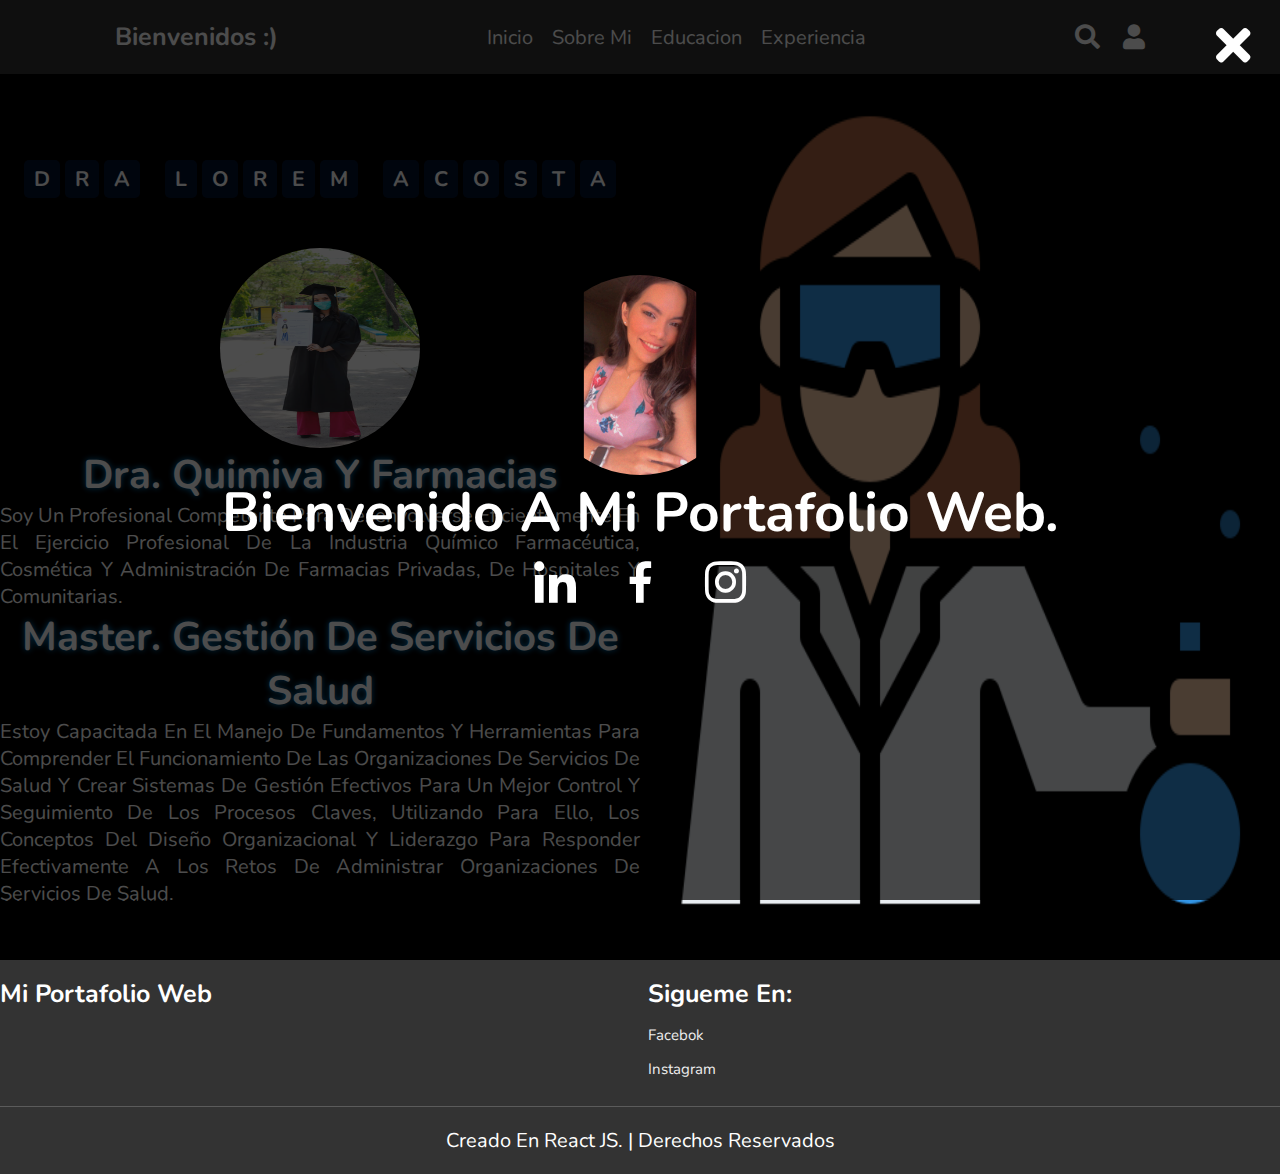
<file: INDEX.html>
<!DOCTYPE html>
<html lang="en">
<head>
    <meta charset="UTF-8">
    <meta name="viewport" content="width=device-width, initial-scale=1.0">
    <title>Dra. Lorem Acosta</title>

    <link rel="stylesheet" href="https://unpkg.com/swiper/swiper-bundle.min.css" />
    <link href='https://unpkg.com/boxicons@2.0.7/css/boxicons.min.css' rel='stylesheet'>
    <!-- font awesome cdn link  -->
    <link rel="stylesheet" href="https://cdnjs.cloudflare.com/ajax/libs/font-awesome/5.15.3/css/all.min.css">

    <!-- custom css file link  -->
    <link rel="stylesheet" href="STYLES.css">

</head>
<body onload="cargarapp()"> 
    
<!-- header section starts  -->

<header>

    <div id="menu-bar" class="fas fa-bars"></div>

    <a href="#" class="logo"><span>Bienvenidos </span>:) </a>

    <nav class="navbar">
        <a href="INDEX.html">Inicio</a>
        <a href="Sobre.html">Sobre mi</a>
        <a href="Educacion.html">Educacion</a>
        <a href="Experiencia.html">Experiencia</a>
    </nav>

    <div class="icons">
        <i class="fas fa-search" id="search-btn"></i>
        <i class="fas fa-user" id="login-btn"></i>
    </div>

    <form action="" class="search-bar-container">
        <input type="search" id="search-bar" placeholder="search here...">
        <label for="search-bar" class="fas fa-search"></label>
    </form>

</header>

<!-- header section ends -->

<!-- login form container  -->

<div class="login-form-container">

    <i class="fas fa-times" id="form-close"></i>

    <div class="lorem-data">
        <img src="IMG4.jpg" alt="">
        <h3>Bienvenido a mi portafolio web.</h3>
        <div class="sociales">
            <a href="https://www.linkedin.com/search/results/all/?keywords=lorem%20acosta&origin=TYPEAHEAD_HISTORY&searchId=06315767-a2b2-4f06-930b-904e6fa094cf&sid=vy2"><i class='bx bxl-linkedin'></i></a>
            <a href="https://www.facebook.com/lorem.soto.1"><i class='bx bxl-facebook'></i></a>
            <a href="https://www.instagram.com/lorem_acosta/"><i class='bx bxl-instagram' ></i></a>
        </div>
    </div>

</div>
<div class="home">
    <div class="lorem-welcome">    
        <h1 class="heading">
            <span>D</span>
            <span>r</span>
            <span>A</span>
            <span class="space"></span>
            <span>L</span>
            <span>o</span>
            <span>r</span>
            <span>e</span>
            <span>m</span>
            <span class="space"></span>
            <span>A</span>
            <span>c</span>
            <span>o</span>
            <span>s</span>
            <span>t</span>
            <span>a</span>

        </h1>  
   <div class="lorem1">
    <img src="IMG3.jpg" alt="LOREMBONITA"/>
    <h1>Dra. <span>Quimiva y farmacias</span></h1>
    <p>
        Soy un profesional competente para desenvolverse eficientemente en el ejercicio profesional de la Industria Químico Farmacéutica, cosmética y administración de farmacias privadas, de hospitales y comunitarias.
    </p>
    <h1>Master. <span>Gestión de servicios de salud</span></h1>
    <p>
        Estoy capacitada en el manejo de fundamentos y herramientas para comprender el funcionamiento de las organizaciones de servicios de salud y crear sistemas de gestión efectivos para un mejor control y seguimiento de los procesos claves, utilizando para ello, los conceptos del diseño organizacional y liderazgo para responder efectivamente a los retos de administrar organizaciones de servicios de salud.
    </p>

   </div>

    </div>
    <div class="imagen">
        <img src="cientifico.png" alt="1">
        
    </div>
</div>
<section class="footer">

    <div class="box-container">

        <div class="box">
            <h3>Mi portafolio web</h3>
        </div>
        <div class="box">
            <h3>Sigueme en: </h3>
            <a href="https://www.facebook.com/lorem.soto.1" >Facebok</a>
            <a href="https://www.instagram.com/lorem_acosta/">Instagram</a>

        </div>

    </div>

    <h1 class="credit"> Creado en <span> React JS. </span> | Derechos reservados </h1>

</section>



<script src="https://unpkg.com/swiper/swiper-bundle.min.js"></script>

<!-- custom js file link  -->
<script src="Script.js"></script>

</body>
</html>
</file>
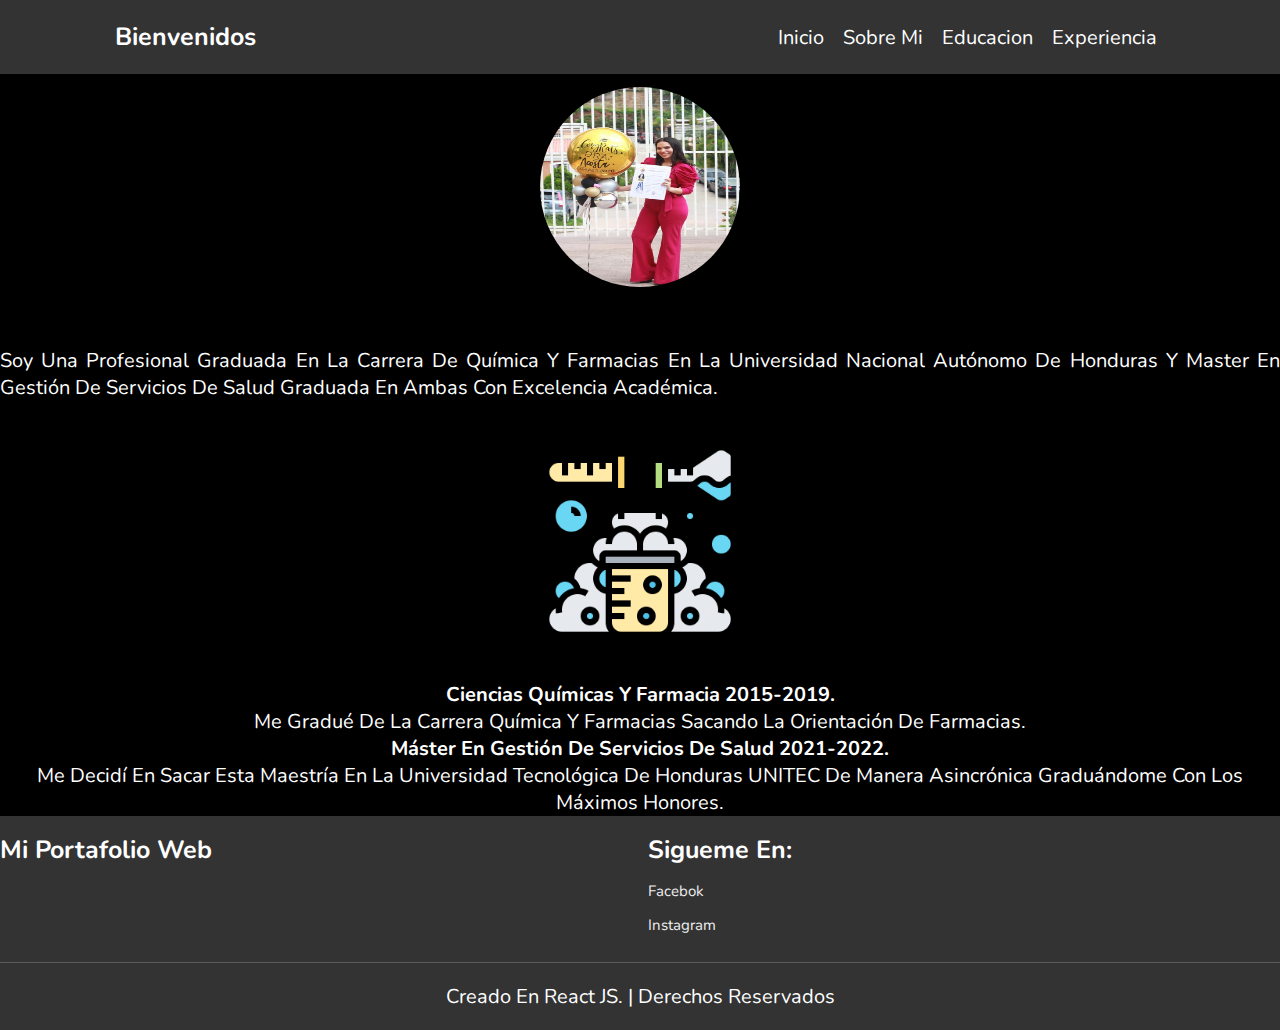
<file: Educacion.html>
<!DOCTYPE html>
<html lang="en">
<head>
    <meta charset="UTF-8">
    <meta name="viewport" content="width=device-width, initial-scale=1.0">
    <link rel="stylesheet" href="https://unpkg.com/swiper/swiper-bundle.min.css" />
    <link href='https://unpkg.com/boxicons@2.0.7/css/boxicons.min.css' rel='stylesheet'>
    <!-- font awesome cdn link  -->
    <link rel="stylesheet" href="https://cdnjs.cloudflare.com/ajax/libs/font-awesome/5.15.3/css/all.min.css">
    <link rel="stylesheet" href="Educacion.css">
    <title>>Dra. Lorem Acosta Educacion</title>
</head>
<body>
    <header>

        <div id="menu-bar" class="fas fa-bars"></div>
    
        <a href="#" class="logo"><span>Bienvenidos </span> </a>
    
        <nav class="navbar">
            <a href="INDEX.html">Inicio</a>
            <a href="Sobre.html">Sobre mi</a>
            <a href="Educacion.html">Educacion</a>
            <a href="Experiencia.html">Experiencia</a>
        </nav>
    
    
    </header>
    <div class="home">
        <div class="lorem-welcome">
            <h1 class="heading">
                <span>E</span>
                <span>d</span>
                <span>u</span>
                <span>c</span>
                <span>a</span>
                <span>c</span>
                <span>i</span>
                <span>o</span>
                <span>n</span>
            </h1>  

        </div>
    </div>
    <div class="informacion">
        <article>
           <img src="LOREM1.jpg" alt="Mi amor hermosa" class="Love1">
           <p class="parrafo1">
            Soy una profesional graduada en la carrera de Química y Farmacias en la universidad Nacional Autónomo de Honduras y master en gestión de servicios de salud graduada en ambas con excelencia académica. 
           <img src="reaccion-quimica.png" alt="" class="loveLorem">
           <p class="parrafo2">
            <span style="font-weight: bold;">Ciencias Químicas y Farmacia 2015-2019. <br></span>
            Me gradué de la carrera química y farmacias sacando la orientación de farmacias.<br>
            <span style="font-weight: bold;"> Máster en Gestión de Servicios de Salud 2021-2022. <br></span>
            Me decidí en sacar esta maestría en la universidad tecnológica de Honduras UNITEC de manera asincrónica graduándome con los máximos honores.
           </p>
        </article>
    </div>
    <section class="footer">

        <div class="box-container">
    
            <div class="box">
                <h3>Mi portafolio web</h3>
            </div>
            <div class="box">
                <h3>Sigueme en: </h3>
                <a href="https://www.facebook.com/lorem.soto.1" >Facebok</a>
                <a href="https://www.instagram.com/lorem_acosta/">Instagram</a>

            </div>
    
        </div>
    
        <h1 class="credit"> Creado en <span> React JS. </span> | Derechos reservados </h1>
    
    </section>
    
    <script src="Sobre.js"></script>
</body>
</html>
</file>
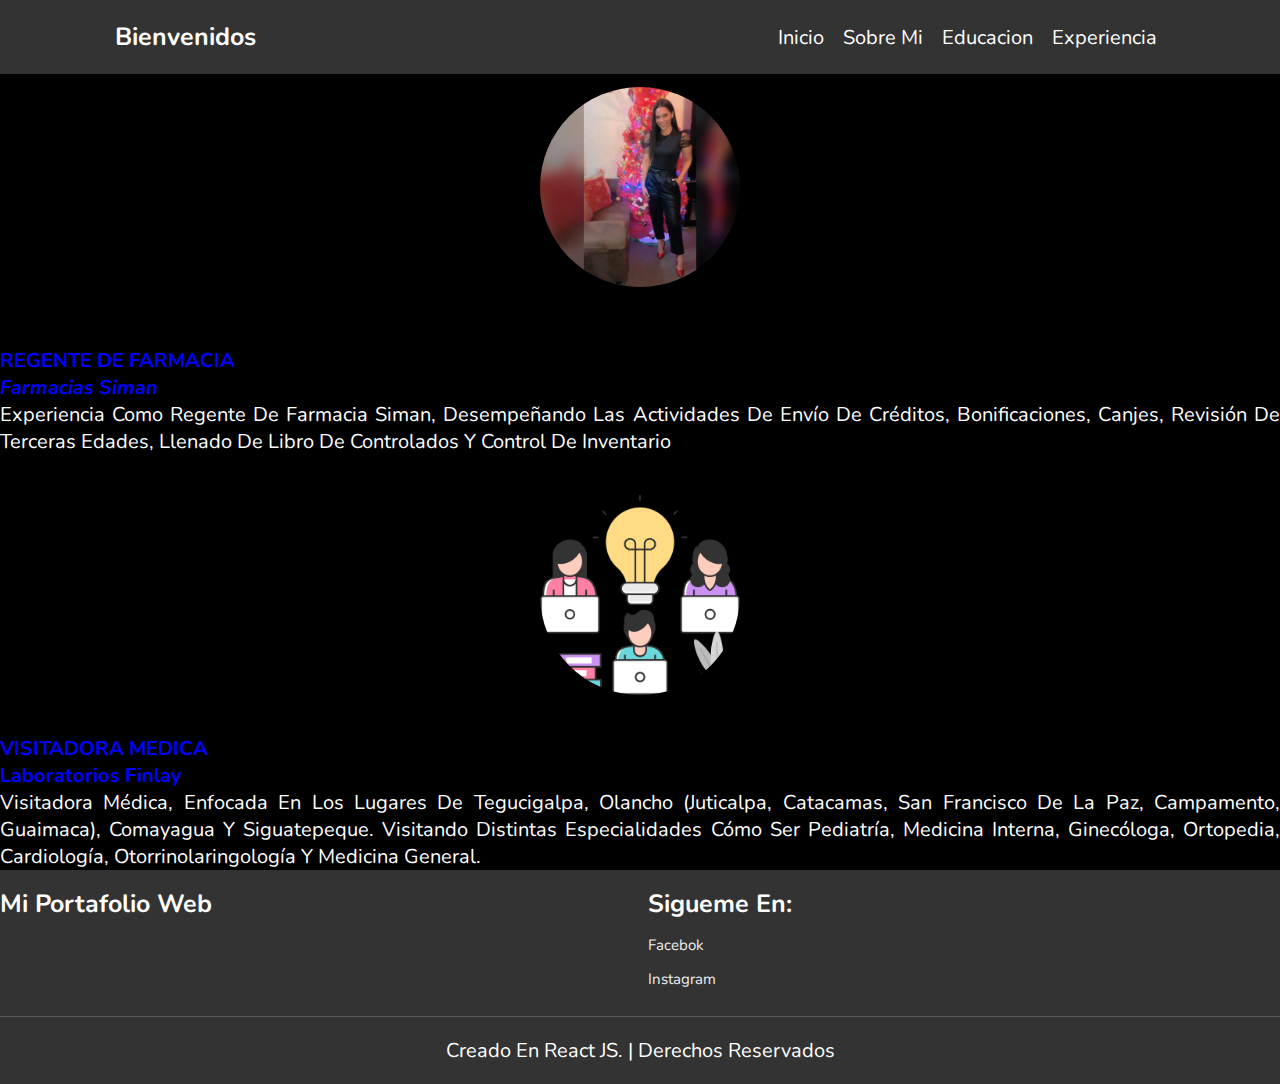
<file: Experiencia.html>
<!DOCTYPE html>
<html lang="en">
<head>
    <meta charset="UTF-8">
    <meta name="viewport" content="width=device-width, initial-scale=1.0">
    <link rel="stylesheet" href="https://unpkg.com/swiper/swiper-bundle.min.css" />
    <link href='https://unpkg.com/boxicons@2.0.7/css/boxicons.min.css' rel='stylesheet'>
    <!-- font awesome cdn link  -->
    <link rel="stylesheet" href="https://cdnjs.cloudflare.com/ajax/libs/font-awesome/5.15.3/css/all.min.css">
    <link rel="stylesheet" href="Experiencia.css">
    <title>>Dra. Lorem Acosta Experiencia</title>
</head>
<body>
    <header>

        <div id="menu-bar" class="fas fa-bars"></div>
    
        <a href="#" class="logo"><span>Bienvenidos </span> </a>
    
        <nav class="navbar">
            <a href="INDEX.html">Inicio</a>
            <a href="Sobre.html">Sobre mi</a>
            <a href="Educacion.html">Educacion</a>
            <a href="Experiencia.html">Experiencia</a>
        </nav>
    
    
    </header>
    <div class="home">
        <div class="lorem-welcome">
            <h1 class="heading">
                <span>T</span>
                <span>r</span>
                <span>a</span>
                <span>b</span>
                <span>a</span>
                <span>j</span>
                <span>o</span>
            </h1>  

        </div>
    </div>
    <div class="informacion">
        <article>
           <img src="IMG2.jpg" alt="Mi amor hermosa" class="Love1">
           <p class="parrafo1">
           <span>REGENTE DE FARMACIA <br></span> 
            <span class="neo">Farmacias Siman <br></span>
            Experiencia como regente de farmacia
            Siman, desempeñando las actividades
            de Envío de créditos, bonificaciones,
            canjes, revisión de terceras edades,
            llenado de libro de controlados y control
            de inventario
           </p>
           <img src="IMGLOVE1.png" alt="" class="love2">
           <p class="parrafo2">
            <span>VISITADORA MEDICA <br></span>
            <span class="neo2"> Laboratorios Finlay <br></span> 
            Visitadora médica, enfocada en los lugares de Tegucigalpa, Olancho (Juticalpa, Catacamas, San Francisco de la Paz, Campamento, Guaimaca), Comayagua y Siguatepeque. Visitando distintas especialidades cómo ser pediatría, medicina interna, ginecóloga, ortopedia, cardiología, Otorrinolaringología y medicina general.

           </p>
           
        </article>
    </div>
    <section class="footer">

        <div class="box-container">
    
            <div class="box">
                <h3>Mi portafolio web</h3>
            </div>
            <div class="box">
                <h3>Sigueme en: </h3>
                <a href="https://www.facebook.com/lorem.soto.1" >Facebok</a>
                <a href="https://www.instagram.com/lorem_acosta/">Instagram</a>

            </div>
    
        </div>
    
        <h1 class="credit"> Creado en <span> React JS. </span> | Derechos reservados </h1>
    
    </section>
    
    <script src="Sobre.js"></script>
</body>
</html>
</file>
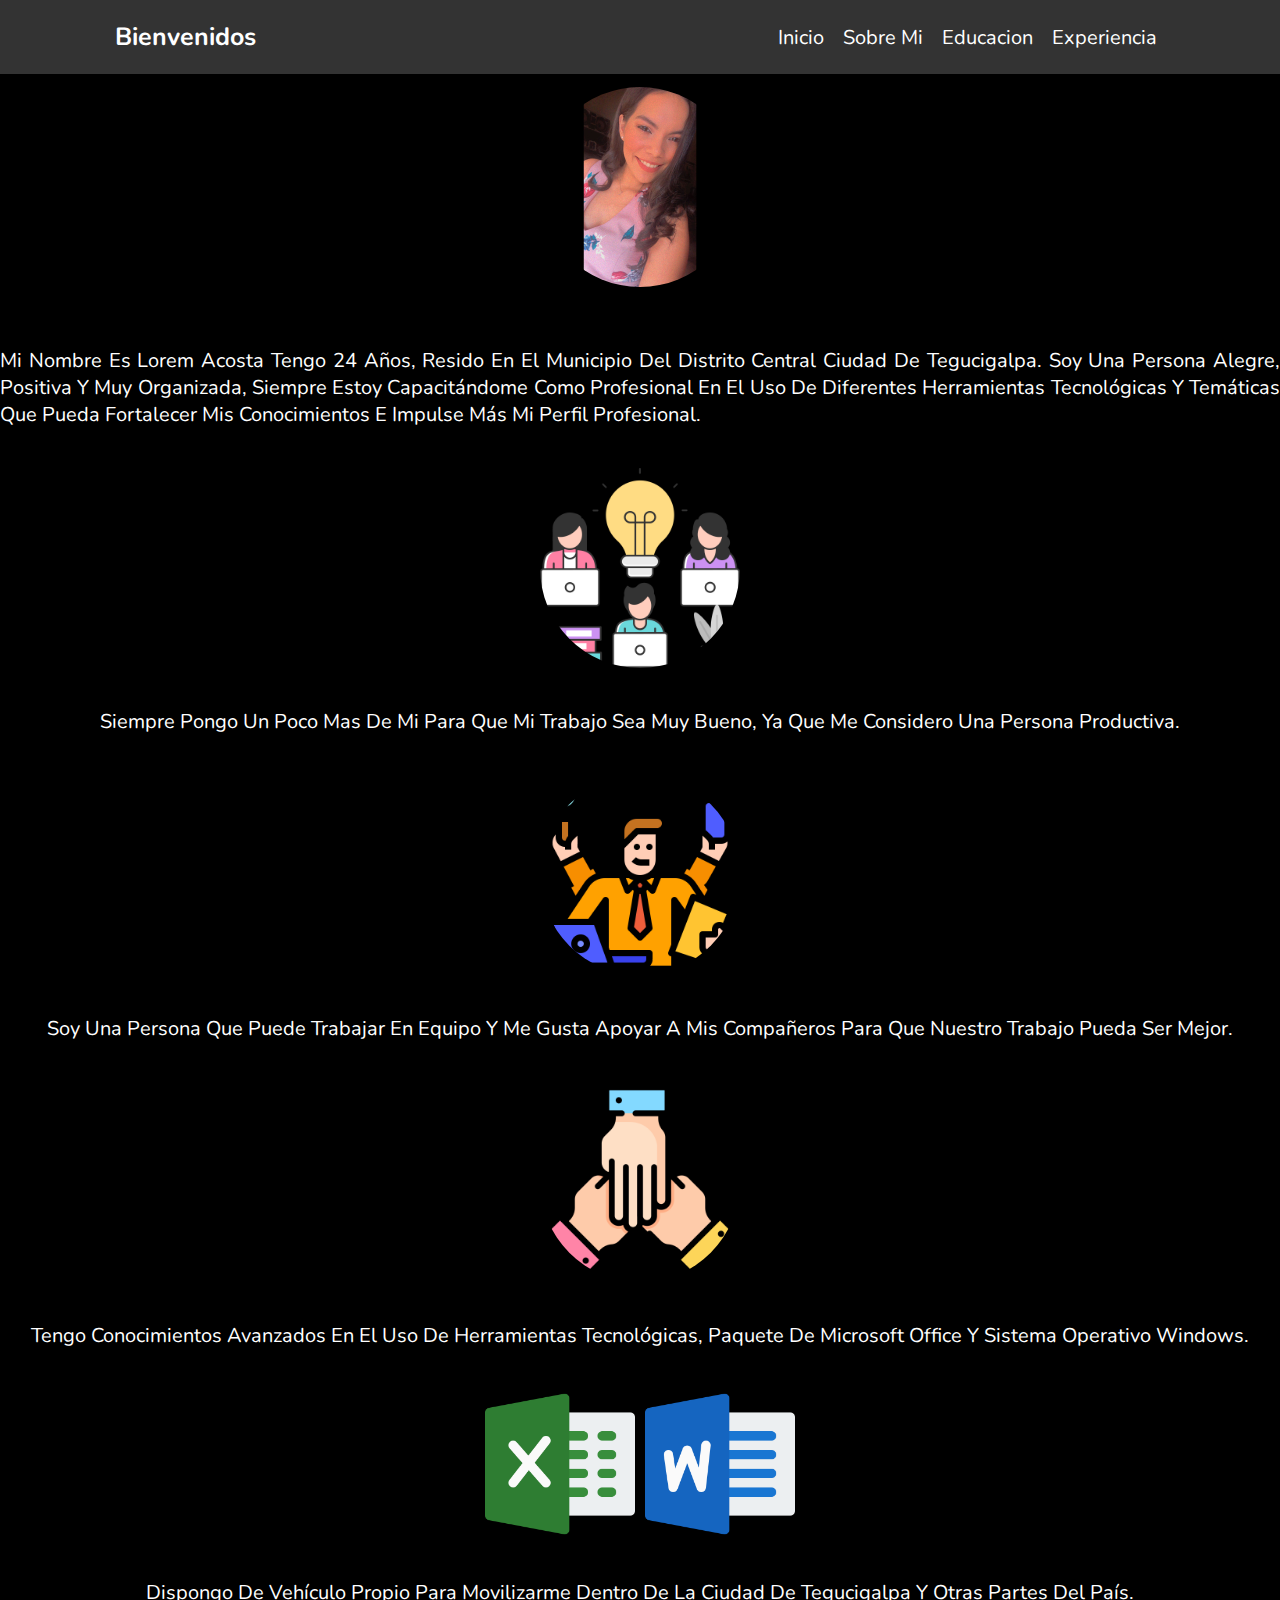
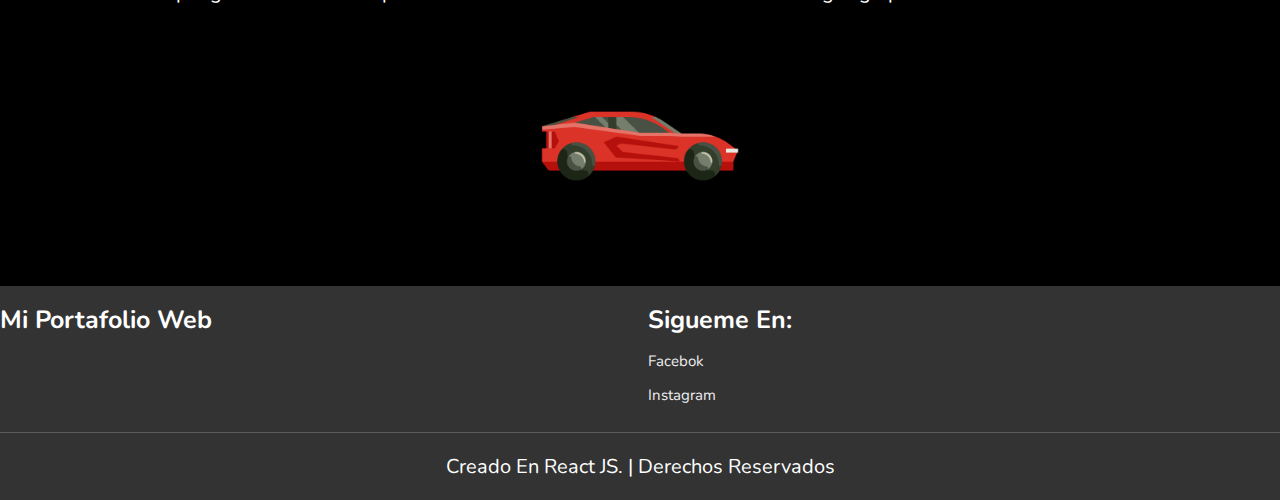
<file: Sobre.html>
<!DOCTYPE html>
<html lang="en">
<head>
    <meta charset="UTF-8">
    <meta name="viewport" content="width=device-width, initial-scale=1.0">
    <link rel="stylesheet" href="https://unpkg.com/swiper/swiper-bundle.min.css" />
    <link href='https://unpkg.com/boxicons@2.0.7/css/boxicons.min.css' rel='stylesheet'>
    <!-- font awesome cdn link  -->
    <link rel="stylesheet" href="https://cdnjs.cloudflare.com/ajax/libs/font-awesome/5.15.3/css/all.min.css">
    <link rel="stylesheet" href="Sobre.css">
    <title>>Dra. Lorem Acosta sobre mi</title>
</head>
<body>
    <header>

        <div id="menu-bar" class="fas fa-bars"></div>
    
        <a href="#" class="logo"><span>Bienvenidos </span> </a>
    
        <nav class="navbar">
            <a href="INDEX.html">Inicio</a>
            <a href="Sobre.html">Sobre mi</a>
            <a href="Educacion.html">Educacion</a>
            <a href="Experiencia.html">Experiencia</a>
        </nav>
    
    
    </header>
    <div class="home">
        <div class="lorem-welcome">
            <h1 class="heading">
                <span>S</span>
                <span>o</span>
                <span>b</span>
                <span>r</span>
                <span>e</span>
                <span class="space"></span>
                <span>m</span>
                <span>i</span>
            </h1>  

        </div>
    </div>
    <div class="informacion">
        <article>
           <img src="./Lorem.jpeg" alt="Mi amor hermosa" class="Love1">
           <p class="parrafo1">
            Mi nombre es Lorem Acosta tengo 24 años, resido en el municipio del Distrito Central ciudad de Tegucigalpa. Soy una persona alegre, positiva y muy organizada, siempre estoy capacitándome como profesional en el uso de diferentes herramientas tecnológicas y temáticas que pueda fortalecer mis conocimientos e impulse más mi perfil profesional.
           </p>
           <img src="IMGLOVE1.png" alt="" class="love2">
           <p class="parrafo2">
            Siempre pongo un poco mas de mi para que mi trabajo sea muy bueno, ya que me considero una persona productiva. 
           </p>
           <img src="IMGLOVE2.png" alt="" class="love3">
           <p class="parrafo3">
            Soy una persona que puede trabajar en equipo y me gusta apoyar a mis compañeros para que nuestro trabajo pueda ser mejor.
           </p>
           <img src="IMGLOVE3.png" alt="" class="love4">
           <p class="parrafo4">
            Tengo conocimientos avanzados en el uso de herramientas tecnológicas, paquete de Microsoft office y sistema operativo Windows.
           </p>
           <div class="devs">
            <img src="EXCEL.png" alt="">
            <img src="WORD.png" alt="">
           </div>
           <p class="parrafo5">
            Dispongo de vehículo propio para movilizarme dentro de la ciudad de Tegucigalpa y otras partes del país.
           </p>
           <img src="carro.png" alt="" class="love5">
        </article>
    </div>
    <section class="footer">

        <div class="box-container">
    
            <div class="box">
                <h3>Mi portafolio web</h3>
            </div>
            <div class="box">
                <h3>Sigueme en: </h3>
                <a href="https://www.facebook.com/lorem.soto.1" >Facebok</a>
                <a href="https://www.instagram.com/lorem_acosta/">Instagram</a>

            </div>
    
        </div>
    
        <h1 class="credit"> Creado en <span> React JS. </span> | Derechos reservados </h1>
    
    </section>
    
    <script src="Sobre.js"></script>
</body>
</html>
</file>
<file: STYLES.css>
@import url('https://fonts.googleapis.com/css2?family=Nunito:wght@200;300;400;600;700&display=swap');

*{
  font-family: 'Nunito', sans-serif;
  margin:0; padding:0;
  box-sizing: border-box;
  text-transform: capitalize;
  outline: none; border:none;
  text-decoration: none;
  transition: all .2s linear;
}

*::selection{
  background:var(--orange);
  color:#fff;
}

html{
  font-size: 62.5%;
  overflow-x: hidden;
  scroll-padding-top: 6rem;
  scroll-behavior: smooth;
  background:black;
}

.btn{
  display: inline-block;
  margin-top: 1rem;
  background:var(--orange);
  color:#fff;
  padding:.8rem 3rem;
  border:.2rem solid var(--orange);
  cursor: pointer;
  font-size: 1.7rem;
}

.btn:hover{
  background:rgba(255, 165, 0,.2);
  color:var(--orange);
}

header{
  position: fixed;
  top:0; left: 0; right:0;
  background:#333;
  z-index: 1000;
  display: flex;
  align-items: center;
  justify-content: space-between;
  padding:2rem 9%;
}

header .logo{
  font-size: 2.5rem;
  font-weight: bolder;
  color:#fff;
  text-transform: uppercase;
}

header .logo span{
  color:var(--orange);
}

header .navbar a{
  color:#fff;
  font-size: 2rem;
  margin:0 .8rem;
}

header .navbar a:hover{
  color:var(--orange);
}

header .icons i{
  font-size: 2.5rem;
  color:#fff;
  cursor: pointer;
  margin-right: 2rem;
}

header .icons i:hover{
  color:var(--orange);
}

header .search-bar-container{
  position: absolute;
  top:100%; left: 0; right:0;
  padding:1.5rem 2rem;
  background:#333;
  border-top: .1rem solid rgba(255,255,255,.2);
  display: flex;
  align-items: center;
  z-index: 1001;
  clip-path: polygon(0 0, 100% 0, 100% 0, 0 0);
}

header .search-bar-container.active{
  clip-path: polygon(0 0, 100% 0, 100% 100%, 0 100%);
}

header .search-bar-container #search-bar{
  width:100%;
  padding:1rem;
  text-transform: none;
  color:#333;
  font-size: 1.7rem;
  border-radius: .5rem;
}

header .search-bar-container label{
  color:#fff;
  cursor: pointer;
  font-size: 3rem;
  margin-left: 1.5rem;
}

header .search-bar-container label:hover{
  color:var(--orange);
}

.login-form-container{
  position: fixed;
  top:-120%; left: 0;
  z-index: 10000;
  min-height: 100vh;
  width:100%;
  background:rgba(0,0,0,.7);
  display: flex;
  align-items: center;
  justify-content: center;
}

.login-form-container.active{
  top:0;
}

.login-form-container .lorem-data{
  display:flex;
  justify-content: center;
  align-items: center;
  flex-direction: column;
}
.lorem-data>img{
  width: 200px;
  height: 200px;
  border-radius: 50%;
  margin: auto;
}
.lorem-data>h3{
  font-size:55px;
  color:white;
  text-align: center;
}
.lorem-data>.sociales{
  display: flex;
  gap:3rem;
  justify-content: center;
}

.lorem-data>.sociales>a{
  font-size: 55px;
  color:white;
}

.lorem-data>.sociales>a:hover{
  color:orange;
}

.login-form-container #form-close{
  position: absolute;
  top:2rem; right:3rem;
  font-size: 5rem;
  color:#fff;
  cursor: pointer;
}

#menu-bar{
  color:#fff;
  border:.1rem solid #fff;
  border-radius: .5rem;
  font-size: 3rem;
  padding:.5rem 1.2rem;
  cursor: pointer;
  display: none;
}

.home{
  margin-top:60px;
  width:100%;
  height:700px;
  display:flex;
  flex-direction: row;
  background-color: black;
  color:white;
}
.lorem-welcome{
  margin-top:50px;
  width:50%;
  display: flex;
  flex-direction:column;
}

.lorem-welcome>.heading{
  text-align: center;
  padding:5.5rem 0;
  color:white;
}
.heading>span{
  font-size: 2.1rem;
  background:rgba(10, 94, 228, 0.2);
  color:white;
  border-radius: .5rem;
  padding:.5rem 1rem;
}

.heading> .space{
  background:none;
}

.lorem1{width: 100%;}
.lorem1>img{
  display: block;
  width:200px;
  height: 200px;
  border-radius:50%;
  margin:auto;
}
.lorem1>h1{font-size:40px;
  text-align:center;
  text-shadow: 0 0 6px rgb(12, 145, 227);}

.lorem1>p{font-size:20px;
          text-align:justify;}

.imagen{
  width:50%;
  height:900px;


}
.imagen>img{
  width:100%;
  height:100%;

}



.footer{
  background:#333;
  margin-top: 200px;

}

.footer .box-container{
  display: flex;
  flex-wrap: wrap;
  gap:1.5rem;
}

.footer .box-container .box{
  padding:1rem 0;
  flex:1 1 25rem;
}

.footer .box-container .box h3{
  font-size: 2.5rem;
  padding:.7rem 0;
  color:#fff;
}

.footer .box-container .box p{
  font-size: 1.5rem;
  padding:.7rem 0;
  color:#eee;
}

.footer .box-container .box a{
  display: block;
  font-size: 1.5rem;
  padding:.7rem 0;
  color:#eee;
}

.footer .box-container .box a:hover{
  color:var(--orange);
  text-decoration: underline;
}

.footer .credit{
  text-align: center;
  padding:2rem 1rem;
  margin-top: 1rem;
  font-size: 2rem;
  font-weight: normal;
  color:#fff;
  border-top: .1rem solid rgba(255,255,255,.2);
}

.footer .credit span{
  color:var(--orange);
}



/* media queries  */

@media (max-width:1200px){

  html{
    font-size: 55%;
  }

}

@media (max-width:991px){

  header{
    padding:2rem;
  }

  section{
    padding:2rem;
  }

}

@media (max-width:768px){

  #menu-bar{
    display: initial;
    color: white;
  }

  header .navbar{
    position: absolute;
    top:100%; right:0; left: 0;
    background: #333;
    border-top: .1rem solid rgba(255,255,255,.2);
    padding:1rem 2rem;
    clip-path: polygon(0 0, 100% 0, 100% 0, 0 0);
  }

  header .navbar.active{
    clip-path: polygon(0 0, 100% 0, 100% 100%, 0 100%);
  }

  header .navbar a{
    display: block;
    border-radius: .5rem;
    padding:1.5rem;    
    margin:1.5rem 0;    
    background:#222;
  }

  .lorem-data>h3{
    font-size:25px;
    color:white;
    text-align: center;
  }
  .lorem-data>.sociales{
    display: flex;
    gap:2rem;
    justify-content: center;
  }
  
  .lorem-data>.sociales>a{
    font-size: 30px;
    color:white;
  }
  
  .lorem-data>.sociales>a:hover{
    color:orange;
  }

   .home{
    flex-direction:column;
   }
   .home>.lorem-welcome{
    width:100%;
   }

   .home>.imagen{
    width:100%;
   }
 

   .footer{
    background:#333;
    margin-top: 900px;
  
  }



}

@media (max-width:480px){

  html{
    font-size: 50%;
  }
   
  .heading span{
    font-size: 4.5rem;
  }

  .contact .row form .inputBox input{
    width:100%;
  }

  .home{
    margin-top: 20px;
  }




}
</file>
<file: Educacion.css>
@import url('https://fonts.googleapis.com/css2?family=Nunito:wght@200;300;400;600;700&display=swap');

*{
  font-family: 'Nunito', sans-serif;
  margin:0; padding:0;
  box-sizing: border-box;
  text-transform: capitalize;
  outline: none; border:none;
  text-decoration: none;
  transition: all .2s linear;
}

*::selection{
  background:var(--orange);
  color:#fff;
}

html{
  font-size: 62.5%;
  overflow-x: hidden;
  scroll-padding-top: 6rem;
  scroll-behavior: smooth;
  background:black;
}

.btn{
  display: inline-block;
  margin-top: 1rem;
  background:var(--orange);
  color:#fff;
  padding:.8rem 3rem;
  border:.2rem solid var(--orange);
  cursor: pointer;
  font-size: 1.7rem;
}

.btn:hover{
  background:rgba(255, 165, 0,.2);
  color:var(--orange);
}
#menu-bar{
    display: none;
}
header{
    position: fixed;
    top:0; left: 0; right:0;
    background:#333;
    z-index: 1000;
    display: flex;
    align-items: center;
    justify-content: space-between;
    padding:2rem 9%;
  }
  
  header .logo{
    font-size: 2.5rem;
    font-weight: bolder;
    color:#fff;
    text-transform: uppercase;
  }
  
  header .logo span{
    color:var(--orange);
  }
  
  header .navbar a{
    color:#fff;
    font-size: 2rem;
    margin:0 .8rem;
  }
  
  header .navbar a:hover{
    color:var(--orange);
  }
  
  header .icons i{
    font-size: 2.5rem;
    color:#fff;
    cursor: pointer;
    margin-right: 2rem;
  }
  
  header .icons i:hover{
    color:var(--orange);
  }
  
  header .search-bar-container{
    position: absolute;
    top:100%; left: 0; right:0;
    padding:1.5rem 2rem;
    background:#333;
    border-top: .1rem solid rgba(255,255,255,.2);
    display: flex;
    align-items: center;
    z-index: 1001;
    clip-path: polygon(0 0, 100% 0, 100% 0, 0 0);
  }
  
  header .search-bar-container.active{
    clip-path: polygon(0 0, 100% 0, 100% 100%, 0 100%);
  }
  
  header .search-bar-container #search-bar{
    width:100%;
    padding:1rem;
    text-transform: none;
    color:#333;
    font-size: 1.7rem;
    border-radius: .5rem;
  }
  
  header .search-bar-container label{
    color:#fff;
    cursor: pointer;
    font-size: 3rem;
    margin-left: 1.5rem;
  }
  
  header .search-bar-container label:hover{
    color:var(--orange);
  }


  .informacion{
    width: 100%;
    height: 100%;
  }
  
  .informacion>article{
    display: flex;
    flex-direction: column;
    justify-content: center;
  }


  article>.Love1{
    width: 200px;
    height: 200px;
    border-radius: 50%;
    display: block;
    margin: 60px auto;
  }

  article>.parrafo1{
    color: white;
    text-align: justify;
    font-size: 20px;
  }


  article>.parrafo2{
    color: white;
    text-align: center;
    font-size: 20px;
  }
  .loveLorem{
    width: 200px;
    height: 200px;
    display: block;
    margin: 40px auto;
  }


  .footer{
    background:#333;
    
  }
  
  .footer .box-container{
    display: flex;
    flex-wrap: wrap;
    gap:1.5rem;
  }
  
  .footer .box-container .box{
    padding:1rem 0;
    flex:1 1 25rem;
  }
  
  .footer .box-container .box h3{
    font-size: 2.5rem;
    padding:.7rem 0;
    color:#fff;
  }
  
  .footer .box-container .box p{
    font-size: 1.5rem;
    padding:.7rem 0;
    color:#eee;
  }
  
  .footer .box-container .box a{
    display: block;
    font-size: 1.5rem;
    padding:.7rem 0;
    color:#eee;
  }
  
  .footer .box-container .box a:hover{
    color:var(--orange);
    text-decoration: underline;
  }
  
  .footer .credit{
    text-align: center;
    padding:2rem 1rem;
    margin-top: 1rem;
    font-size: 2rem;
    font-weight: normal;
    color:#fff;
    border-top: .1rem solid rgba(255,255,255,.2);
  }
  
  .footer .credit span{
    color:var(--orange);
  }
  
  
  @media (max-width:991px){

    header{
      padding:2rem;
    }
  
    section{
      padding:2rem;
    }
  
  }

  @media (max-width:768px) {
    #menu-bar{
        display: initial;
        font-size: 20px;
        color: #fff;
      }
    
      header .navbar{
        position: absolute;
        top:100%; right:0; left: 0;
        background: #333;
        border-top: .1rem solid rgba(255,255,255,.2);
        padding:1rem 2rem;
        clip-path: polygon(0 0, 100% 0, 100% 0, 0 0);
      }
    
      header .navbar.active{
        clip-path: polygon(0 0, 100% 0, 100% 100%, 0 100%);
      }
    
      header .navbar a{
        display: block;
        border-radius: .5rem;
        padding:1.5rem;    
        margin:1.5rem 0;    
        background:#222;
      }
    
      .lorem-data>h3{
        font-size:25px;
        color:white;
        text-align: center;
      }
      .lorem-data>.sociales{
        display: flex;
        gap:2rem;
        justify-content: center;
      }
      
      .lorem-data>.sociales>a{
        font-size: 30px;
        color:white;
      }
      
      .lorem-data>.sociales>a:hover{
        color:orange;
      }
    
       .home{
        flex-direction:column;
       }
       .home>.lorem-welcome{
        width:100%;
       }
    
       .home>.imagen{
        width:100%;
       }
     
       .home{
        margin-top:60px;
        width:100%;
        height:100px;
        display:flex;
        flex-direction: row;
        background-color: black;
        color:white;
      }
      .lorem-welcome{
        margin-top:50px;
        width:50%;
        display: flex;
        flex-direction:column;
      }
      
      .lorem-welcome>.heading{
        text-align: center;
        padding:5.5rem 0;
        color:white;
      }
      .heading>span{
        font-size: 2.0rem;
        background:rgba(10, 94, 228, 0.2);
        color:white;
        border-radius: .5rem;
        padding:.5rem 1rem;
      }
      
      .heading> .space{
        background:none;
      }

      .love2{
        width: 200px;
        height: 200px;
        border-radius: 50%;
        display: block;
        margin: 40px auto;
      }
      article>.parrafo2{
        text-align: justify;
      }
      article>.parrafo3{
        text-align: justify;
      }
      article>.parrafo4{
        text-align: justify;
      }
      article>.parrafo5{
        text-align: justify;
      }
    
  }

  @media (max-width:480px){

    html{
      font-size: 50%;
    }
     
    .heading span{
      font-size: 4.5rem;
    }
  
    .contact .row form .inputBox input{
      width:100%;
    }
  
    .home{
      margin-top: 20px;
    }
  
  
  
  
  }
</file>
<file: Experiencia.css>
@import url('https://fonts.googleapis.com/css2?family=Nunito:wght@200;300;400;600;700&display=swap');

*{
  font-family: 'Nunito', sans-serif;
  margin:0; padding:0;
  box-sizing: border-box;
  text-transform: capitalize;
  outline: none; border:none;
  text-decoration: none;
  transition: all .2s linear;
}

*::selection{
  background:var(--orange);
  color:#fff;
}

html{
  font-size: 62.5%;
  overflow-x: hidden;
  scroll-padding-top: 6rem;
  scroll-behavior: smooth;
  background:black;
}

.btn{
  display: inline-block;
  margin-top: 1rem;
  background:var(--orange);
  color:#fff;
  padding:.8rem 3rem;
  border:.2rem solid var(--orange);
  cursor: pointer;
  font-size: 1.7rem;
}

.btn:hover{
  background:rgba(255, 165, 0,.2);
  color:var(--orange);
}
#menu-bar{
    display: none;
}
header{
    position: fixed;
    top:0; left: 0; right:0;
    background:#333;
    z-index: 1000;
    display: flex;
    align-items: center;
    justify-content: space-between;
    padding:2rem 9%;
  }
  
  header .logo{
    font-size: 2.5rem;
    font-weight: bolder;
    color:#fff;
    text-transform: uppercase;
  }
  
  header .logo span{
    color:var(--orange);
  }
  
  header .navbar a{
    color:#fff;
    font-size: 2rem;
    margin:0 .8rem;
  }
  
  header .navbar a:hover{
    color:var(--orange);
  }
  
  header .icons i{
    font-size: 2.5rem;
    color:#fff;
    cursor: pointer;
    margin-right: 2rem;
  }
  
  header .icons i:hover{
    color:var(--orange);
  }
  
  header .search-bar-container{
    position: absolute;
    top:100%; left: 0; right:0;
    padding:1.5rem 2rem;
    background:#333;
    border-top: .1rem solid rgba(255,255,255,.2);
    display: flex;
    align-items: center;
    z-index: 1001;
    clip-path: polygon(0 0, 100% 0, 100% 0, 0 0);
  }
  
  header .search-bar-container.active{
    clip-path: polygon(0 0, 100% 0, 100% 100%, 0 100%);
  }
  
  header .search-bar-container #search-bar{
    width:100%;
    padding:1rem;
    text-transform: none;
    color:#333;
    font-size: 1.7rem;
    border-radius: .5rem;
  }
  
  header .search-bar-container label{
    color:#fff;
    cursor: pointer;
    font-size: 3rem;
    margin-left: 1.5rem;
  }
  
  header .search-bar-container label:hover{
    color:var(--orange);
  }

  .informacion{
    width: 100%;
    height: 100%;
  }
  
  .informacion>article{
    display: flex;
    flex-direction: column;
    justify-content: center;
  }


  article>.Love1{
    width: 200px;
    height: 200px;
    border-radius: 50%;
    display: block;
    margin: 60px auto;
  }

  article>.parrafo1{
    color: white;
    text-align: justify;
    font-size: 20px;
  }
.parrafo1>span{
  text-align: center;
  font-weight: bold;
  color:blue;
}
.parrafo1>.neo{
  font-style: oblique;
}
  article>.love2{
    width: 200px;
    height: 200px;
    border-radius: 50%;
    display: block;
    margin: 40px auto;
  }

  article>.parrafo2{
    color: white;
    text-align: justify;
    font-size: 20px;
  }

  .parrafo2>span{
    font-weight: bold;
    color:blue;
  }
  article>.love3{
    width: 200px;
    height: 200px;
    border-radius: 50%;
    display: block;
    margin: 40px auto;
  }
  article>.parrafo3{
    color: white;
    text-align: center;
    font-size: 20px;
  }

  article>.love4{
    width: 200px;
    height: 200px;
    border-radius: 50%;
    display: block;
    margin: 40px auto;
  }
  article>.parrafo4{
    color: white;
    text-align: center;
    font-size: 20px;
  }

  article>.devs{
    display: flex;
    gap:10px;
    justify-content: center;
    margin-bottom: 40px;
    margin-top: 40px;
  }

  .devs>img{
    width: 150px;
    height: 150px;
   
  }

  .parrafo5{
    color: white;
    text-align: center;
    font-size: 20px;
  }

  .love5{
    width: 200px;
    height: 200px;
    border-radius: 50%;
    display: block;
    margin: 40px auto;
  }


  .footer{
    background:#333;
    
  }
  
  .footer .box-container{
    display: flex;
    flex-wrap: wrap;
    gap:1.5rem;
  }
  
  .footer .box-container .box{
    padding:1rem 0;
    flex:1 1 25rem;
  }
  
  .footer .box-container .box h3{
    font-size: 2.5rem;
    padding:.7rem 0;
    color:#fff;
  }
  
  .footer .box-container .box p{
    font-size: 1.5rem;
    padding:.7rem 0;
    color:#eee;
  }
  
  .footer .box-container .box a{
    display: block;
    font-size: 1.5rem;
    padding:.7rem 0;
    color:#eee;
  }
  
  .footer .box-container .box a:hover{
    color:var(--orange);
    text-decoration: underline;
  }
  
  .footer .credit{
    text-align: center;
    padding:2rem 1rem;
    margin-top: 1rem;
    font-size: 2rem;
    font-weight: normal;
    color:#fff;
    border-top: .1rem solid rgba(255,255,255,.2);
  }
  
  .footer .credit span{
    color:var(--orange);
  }
  
  
  @media (max-width:991px){

    header{
      padding:2rem;
    }
  
    section{
      padding:2rem;
    }
  
  }

  @media (max-width:768px) {
    #menu-bar{
        display: initial;
        font-size: 20px;
        color: #fff;
      }
    
      header .navbar{
        position: absolute;
        top:100%; right:0; left: 0;
        background: #333;
        border-top: .1rem solid rgba(255,255,255,.2);
        padding:1rem 2rem;
        clip-path: polygon(0 0, 100% 0, 100% 0, 0 0);
      }
    
      header .navbar.active{
        clip-path: polygon(0 0, 100% 0, 100% 100%, 0 100%);
      }
    
      header .navbar a{
        display: block;
        border-radius: .5rem;
        padding:1.5rem;    
        margin:1.5rem 0;    
        background:#222;
      }
    
      .lorem-data>h3{
        font-size:25px;
        color:white;
        text-align: center;
      }
      .lorem-data>.sociales{
        display: flex;
        gap:2rem;
        justify-content: center;
      }
      
      .lorem-data>.sociales>a{
        font-size: 30px;
        color:white;
      }
      
      .lorem-data>.sociales>a:hover{
        color:orange;
      }
    
       .home{
        flex-direction:column;
       }
       .home>.lorem-welcome{
        width:100%;
       }
    
       .home>.imagen{
        width:100%;
       }
     
       .home{
        margin-top:60px;
        width:100%;
        height:100px;
        display:flex;
        flex-direction: row;
        background-color: black;
        color:white;
      }
      .lorem-welcome{
        margin-top:50px;
        width:50%;
        display: flex;
        flex-direction:column;
      }
      
      .lorem-welcome>.heading{
        text-align: center;
        padding:5.5rem 0;
        color:white;
      }
      .heading>span{
        font-size: 2.1rem;
        background:rgba(10, 94, 228, 0.2);
        color:white;
        border-radius: .5rem;
        padding:.5rem 1rem;
      }
      
      .heading> .space{
        background:none;
      }



      article>.parrafo2{
        text-align: justify;
      }
      article>.parrafo3{
        text-align: justify;
      }
      article>.parrafo4{
        text-align: justify;
      }
      article>.parrafo5{
        text-align: justify;
      }
    
  }

  @media (max-width:480px){

    html{
      font-size: 50%;
    }
     
    .heading span{
      font-size: 4.5rem;
    }
  
    .contact .row form .inputBox input{
      width:100%;
    }
  
    .home{
      margin-top: 20px;
    }
  
  
  
  
  }
</file>
<file: Sobre.css>
@import url('https://fonts.googleapis.com/css2?family=Nunito:wght@200;300;400;600;700&display=swap');

*{
  font-family: 'Nunito', sans-serif;
  margin:0; padding:0;
  box-sizing: border-box;
  text-transform: capitalize;
  outline: none; border:none;
  text-decoration: none;
  transition: all .2s linear;
}

*::selection{
  background:var(--orange);
  color:#fff;
}

html{
  font-size: 62.5%;
  overflow-x: hidden;
  scroll-padding-top: 6rem;
  scroll-behavior: smooth;
  background:black;
}

.btn{
  display: inline-block;
  margin-top: 1rem;
  background:var(--orange);
  color:#fff;
  padding:.8rem 3rem;
  border:.2rem solid var(--orange);
  cursor: pointer;
  font-size: 1.7rem;
}

.btn:hover{
  background:rgba(255, 165, 0,.2);
  color:var(--orange);
}
#menu-bar{
    display: none;
}
header{
    position: fixed;
    top:0; left: 0; right:0;
    background:#333;
    z-index: 1000;
    display: flex;
    align-items: center;
    justify-content: space-between;
    padding:2rem 9%;
  }
  
  header .logo{
    font-size: 2.5rem;
    font-weight: bolder;
    color:#fff;
    text-transform: uppercase;
  }
  
  header .logo span{
    color:var(--orange);
  }
  
  header .navbar a{
    color:#fff;
    font-size: 2rem;
    margin:0 .8rem;
  }
  
  header .navbar a:hover{
    color:var(--orange);
  }
  
  header .icons i{
    font-size: 2.5rem;
    color:#fff;
    cursor: pointer;
    margin-right: 2rem;
  }
  
  header .icons i:hover{
    color:var(--orange);
  }
  
  header .search-bar-container{
    position: absolute;
    top:100%; left: 0; right:0;
    padding:1.5rem 2rem;
    background:#333;
    border-top: .1rem solid rgba(255,255,255,.2);
    display: flex;
    align-items: center;
    z-index: 1001;
    clip-path: polygon(0 0, 100% 0, 100% 0, 0 0);
  }
  
  header .search-bar-container.active{
    clip-path: polygon(0 0, 100% 0, 100% 100%, 0 100%);
  }
  
  header .search-bar-container #search-bar{
    width:100%;
    padding:1rem;
    text-transform: none;
    color:#333;
    font-size: 1.7rem;
    border-radius: .5rem;
  }
  
  header .search-bar-container label{
    color:#fff;
    cursor: pointer;
    font-size: 3rem;
    margin-left: 1.5rem;
  }
  
  header .search-bar-container label:hover{
    color:var(--orange);
  }

  .informacion{
    width: 100%;
    height: 100%;
  }
  
  .informacion>article{
    display: flex;
    flex-direction: column;
    justify-content: center;
  }


  article>.Love1{
    width: 200px;
    height: 200px;
    border-radius: 50%;
    display: block;
    margin: 60px auto;
  }

  article>.parrafo1{
    color: white;
    text-align: justify;
    font-size: 20px;
  }

  article>.love2{
    width: 200px;
    height: 200px;
    border-radius: 50%;
    display: block;
    margin: 40px auto;
  }

  article>.parrafo2{
    color: white;
    text-align: center;
    font-size: 20px;
  }
  article>.love3{
    width: 200px;
    height: 200px;
    border-radius: 50%;
    display: block;
    margin: 40px auto;
  }
  article>.parrafo3{
    color: white;
    text-align: center;
    font-size: 20px;
  }

  article>.love4{
    width: 200px;
    height: 200px;
    border-radius: 50%;
    display: block;
    margin: 40px auto;
  }
  article>.parrafo4{
    color: white;
    text-align: center;
    font-size: 20px;
  }

  article>.devs{
    display: flex;
    gap:10px;
    justify-content: center;
    margin-bottom: 40px;
    margin-top: 40px;
  }

  .devs>img{
    width: 150px;
    height: 150px;
   
  }

  .parrafo5{
    color: white;
    text-align: center;
    font-size: 20px;
  }

  .love5{
    width: 200px;
    height: 200px;
    border-radius: 50%;
    display: block;
    margin: 40px auto;
  }


  .footer{
    background:#333;
    
  }
  
  .footer .box-container{
    display: flex;
    flex-wrap: wrap;
    gap:1.5rem;
  }
  
  .footer .box-container .box{
    padding:1rem 0;
    flex:1 1 25rem;
  }
  
  .footer .box-container .box h3{
    font-size: 2.5rem;
    padding:.7rem 0;
    color:#fff;
  }
  
  .footer .box-container .box p{
    font-size: 1.5rem;
    padding:.7rem 0;
    color:#eee;
  }
  
  .footer .box-container .box a{
    display: block;
    font-size: 1.5rem;
    padding:.7rem 0;
    color:#eee;
  }
  
  .footer .box-container .box a:hover{
    color:var(--orange);
    text-decoration: underline;
  }
  
  .footer .credit{
    text-align: center;
    padding:2rem 1rem;
    margin-top: 1rem;
    font-size: 2rem;
    font-weight: normal;
    color:#fff;
    border-top: .1rem solid rgba(255,255,255,.2);
  }
  
  .footer .credit span{
    color:var(--orange);
  }
  
  
  @media (max-width:991px){

    header{
      padding:2rem;
    }
  
    section{
      padding:2rem;
    }
  
  }

  @media (max-width:768px) {
    #menu-bar{
        display: initial;
        font-size: 20px;
        color: #fff;
      }
    
      header .navbar{
        position: absolute;
        top:100%; right:0; left: 0;
        background: #333;
        border-top: .1rem solid rgba(255,255,255,.2);
        padding:1rem 2rem;
        clip-path: polygon(0 0, 100% 0, 100% 0, 0 0);
      }
    
      header .navbar.active{
        clip-path: polygon(0 0, 100% 0, 100% 100%, 0 100%);
      }
    
      header .navbar a{
        display: block;
        border-radius: .5rem;
        padding:1.5rem;    
        margin:1.5rem 0;    
        background:#222;
      }
    
      .lorem-data>h3{
        font-size:25px;
        color:white;
        text-align: center;
      }
      .lorem-data>.sociales{
        display: flex;
        gap:2rem;
        justify-content: center;
      }
      
      .lorem-data>.sociales>a{
        font-size: 30px;
        color:white;
      }
      
      .lorem-data>.sociales>a:hover{
        color:orange;
      }
    
       .home{
        flex-direction:column;
       }
       .home>.lorem-welcome{
        width:100%;
       }
    
       .home>.imagen{
        width:100%;
       }
     
       .home{
        margin-top:60px;
        width:100%;
        height:100px;
        display:flex;
        flex-direction: row;
        background-color: black;
        color:white;
      }
      .lorem-welcome{
        margin-top:50px;
        width:50%;
        display: flex;
        flex-direction:column;
      }
      
      .lorem-welcome>.heading{
        text-align: center;
        padding:5.5rem 0;
        color:white;
      }
      .heading>span{
        font-size: 2.1rem;
        background:rgba(10, 94, 228, 0.2);
        color:white;
        border-radius: .5rem;
        padding:.5rem 1rem;
      }
      
      .heading> .space{
        background:none;
      }



      article>.parrafo2{
        text-align: justify;
      }
      article>.parrafo3{
        text-align: justify;
      }
      article>.parrafo4{
        text-align: justify;
      }
      article>.parrafo5{
        text-align: justify;
      }
    
  }

  @media (max-width:480px){

    html{
      font-size: 50%;
    }
     
    .heading span{
      font-size: 4.5rem;
    }
  
    .contact .row form .inputBox input{
      width:100%;
    }
  
    .home{
      margin-top: 20px;
    }
  
  
  
  
  }
</file>
